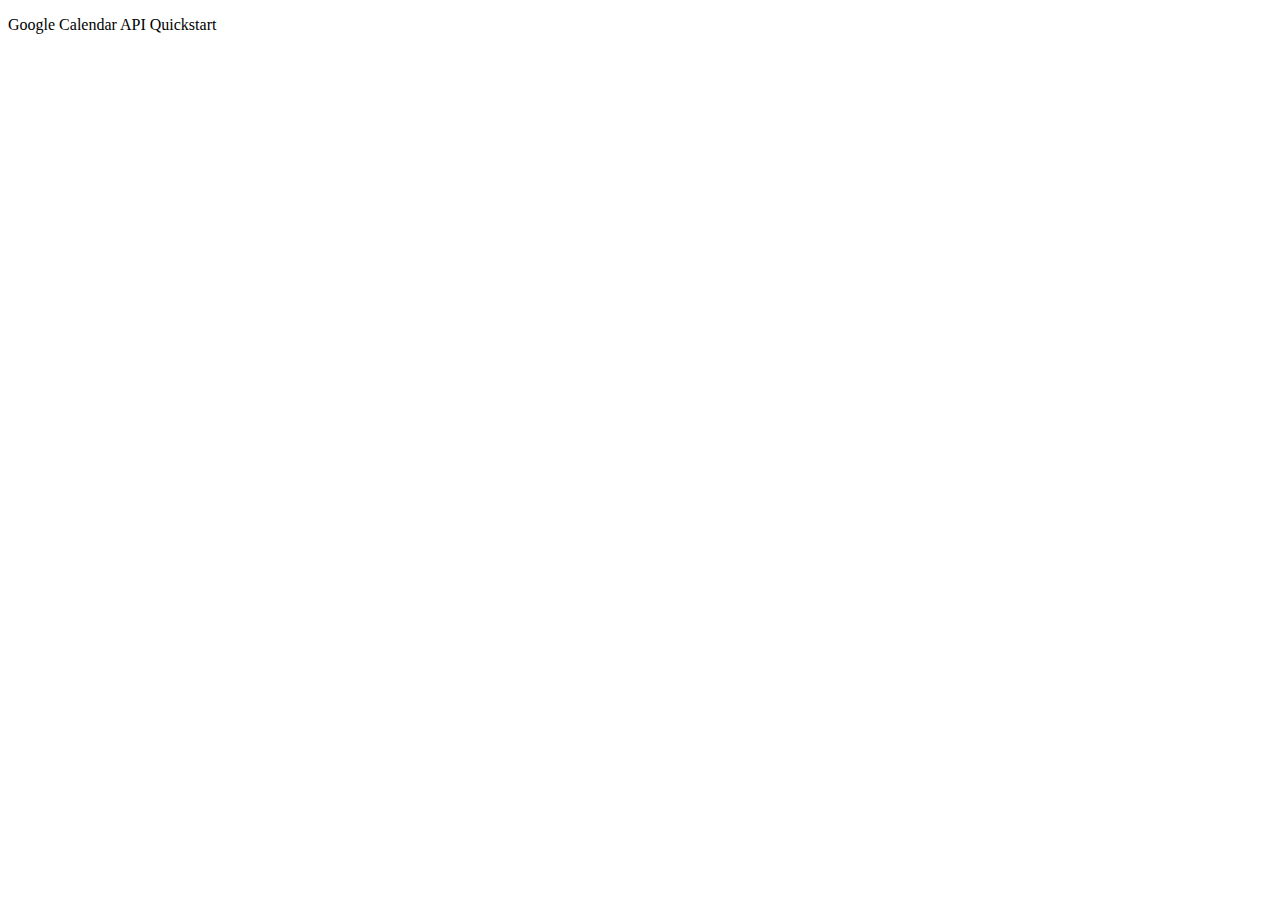
<file: le bon itinéraire/index.html>
<!DOCTYPE html>
<html>
  <head>
    <title>Google Calendar API Quickstart</title>
    <meta charset="utf-8" />
  </head>
  <body>
    <p>Google Calendar API Quickstart</p>

    <!--Add buttons to initiate auth sequence and sign out-->
    <button id="authorize_button" style="display: none;">Authorize</button>
    <button id="signout_button" style="display: none;">Sign Out</button>

    <pre id="content" style="white-space: pre-wrap;"></pre>

    <script type="text/javascript">
      // Client ID and API key from the Developer Console
      var CLIENT_ID = '284305628569-hk229j2utmqe6vi7tp9b81jklbj65m8p.apps.googleusercontent.com';
      var API_KEY = 'AIzaSyAKn9tTuPra1uM13IYGcNdsO4GKfO19XTQ';

      // Array of API discovery doc URLs for APIs used by the quickstart
      var DISCOVERY_DOCS = ["https://www.googleapis.com/discovery/v1/apis/calendar/v3/rest"];

      // Authorization scopes required by the API; multiple scopes can be
      // included, separated by spaces.
      var SCOPES = "https://www.googleapis.com/auth/calendar.readonly";

      var authorizeButton = document.getElementById('authorize_button');
      var signoutButton = document.getElementById('signout_button');

      /**
       *  On load, called to load the auth2 library and API client library.
       */
      function handleClientLoad() {
        gapi.load('client:auth2', initClient);
      }

      /**
       *  Initializes the API client library and sets up sign-in state
       *  listeners.
       */
      function initClient() {
        gapi.client.init({
          apiKey: API_KEY,
          clientId: CLIENT_ID,
          discoveryDocs: DISCOVERY_DOCS,
          scope: SCOPES
        }).then(function () {
          // Listen for sign-in state changes.
          gapi.auth2.getAuthInstance().isSignedIn.listen(updateSigninStatus);

          // Handle the initial sign-in state.
          updateSigninStatus(gapi.auth2.getAuthInstance().isSignedIn.get());
          authorizeButton.onclick = handleAuthClick;
          signoutButton.onclick = handleSignoutClick;
        }, function(error) {
          appendPre(JSON.stringify(error, null, 2));
        });
      }

      /**
       *  Called when the signed in status changes, to update the UI
       *  appropriately. After a sign-in, the API is called.
       */
      function updateSigninStatus(isSignedIn) {
        if (isSignedIn) {
          authorizeButton.style.display = 'none';
          signoutButton.style.display = 'block';
          listUpcomingEvents();
        } else {
          authorizeButton.style.display = 'block';
          signoutButton.style.display = 'none';
        }
      }

      /**
       *  Sign in the user upon button click.
       */
      function handleAuthClick(event) {
        gapi.auth2.getAuthInstance().signIn();
      }

      /**
       *  Sign out the user upon button click.
       */
      function handleSignoutClick(event) {
        gapi.auth2.getAuthInstance().signOut();
      }

      /**
       * Append a pre element to the body containing the given message
       * as its text node. Used to display the results of the API call.
       *
       * @param {string} message Text to be placed in pre element.
       */
      function appendPre(message) {
        var pre = document.getElementById('content');
        var textContent = document.createTextNode(message + '\n');
        pre.appendChild(textContent);
      }

      /**
       * Print the summary and start datetime/date of the next ten events in
       * the authorized user's calendar. If no events are found an
       * appropriate message is printed.
       */
      function listUpcomingEvents() {
        gapi.client.calendar.events.list({
          'calendarId': 'primary',
          'timeMin': (new Date()).toISOString(),
          'showDeleted': false,
          'singleEvents': true,
          'maxResults': 10,
          'orderBy': 'startTime'
        }).then(function(response) {
          var events = response.result.items;
          appendPre('Upcoming events:');

          if (events.length > 0) {
            for (i = 0; i < events.length; i++) {
              var event = events[i];
              var when = event.start.dateTime;
              if (!when) {
                when = event.start.date;
              }
              appendPre(event.summary + ' (' + when + ')')
            }
          } else {
            appendPre('No upcoming events found.');
          }
        });
      }

    </script>

    <script async defer src="https://apis.google.com/js/api.js"
      onload="this.onload=function(){};handleClientLoad()"
      onreadystatechange="if (this.readyState === 'complete') this.onload()">
    </script>
  </body>
</html>
</file>
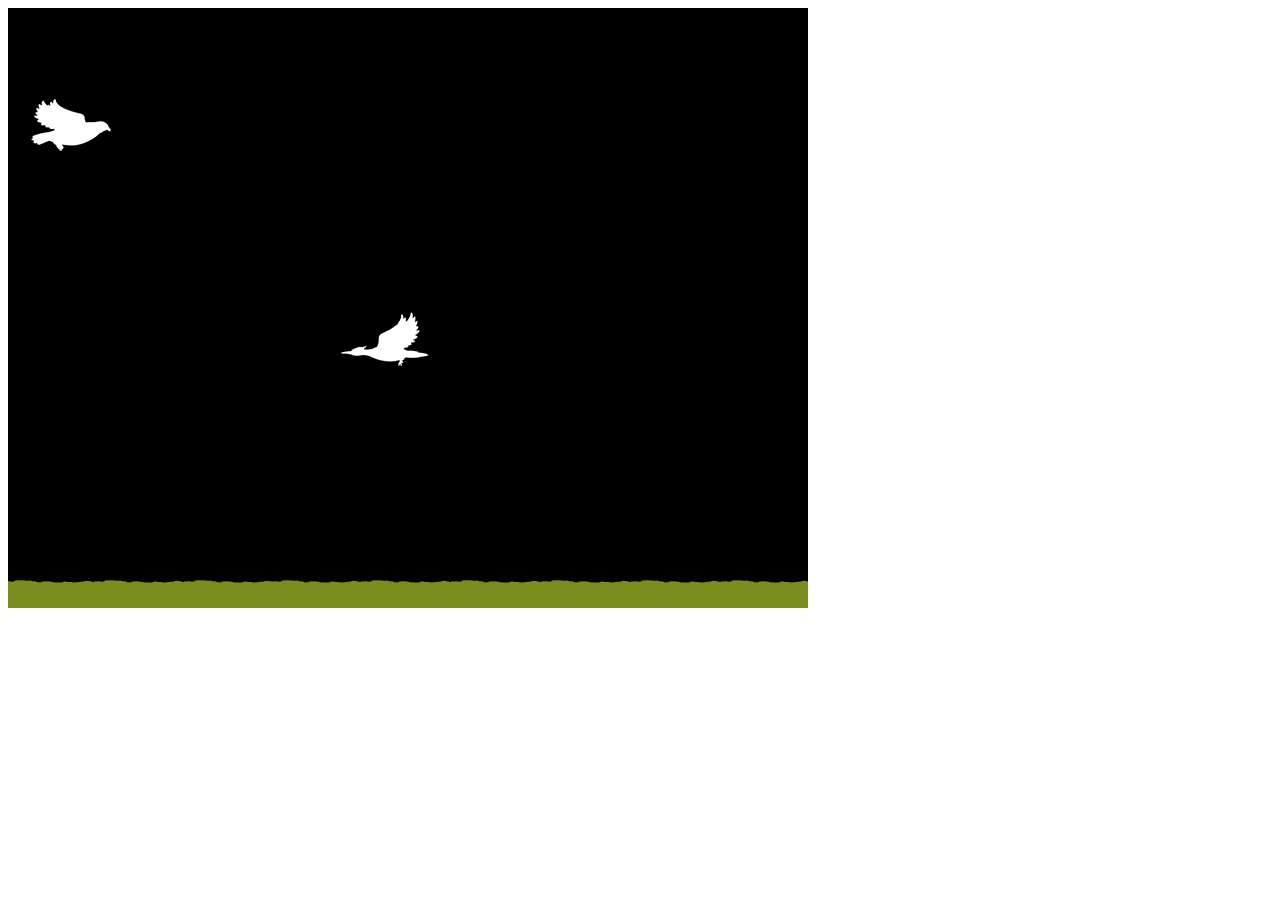
<file: Scoring/index.html>
<!DOCTYPE html>
<html lang="fr">
<head>
    <meta charset="utf-8" />
    <meta http-equiv="X-UA-Compatible" content="IE=edge">
    <title>Page Title</title>
    <meta name="viewport" content="width=device-width, initial-scale=1">
    <link rel="stylesheet" type="text/css" media="screen" href="css/main.css" />
</head>
<body>
    <canvas id="canvas">
        <img src="images/player/0.png" id="player0">
        <img src="images/player/1.png" id="player1">
        <img src="images/player/2.png" id="player2">
        <img src="images/enemy/0.png" id="enemy0">
        <img src="images/enemy/1.png" id="enemy1">
        <img src="images/enemy/2.png" id="enemy2">
        <img src="images/floor.png" id="floor">
        <img src="images/moon.png" id="moon">
    </canvas>
    <script src='js/enemy.js'></script>
    <script src='js/player.js'></script>
    <script src='js/floor.js'></script>
    <script src='js/main.js'></script>
</body>
</html>
</file>
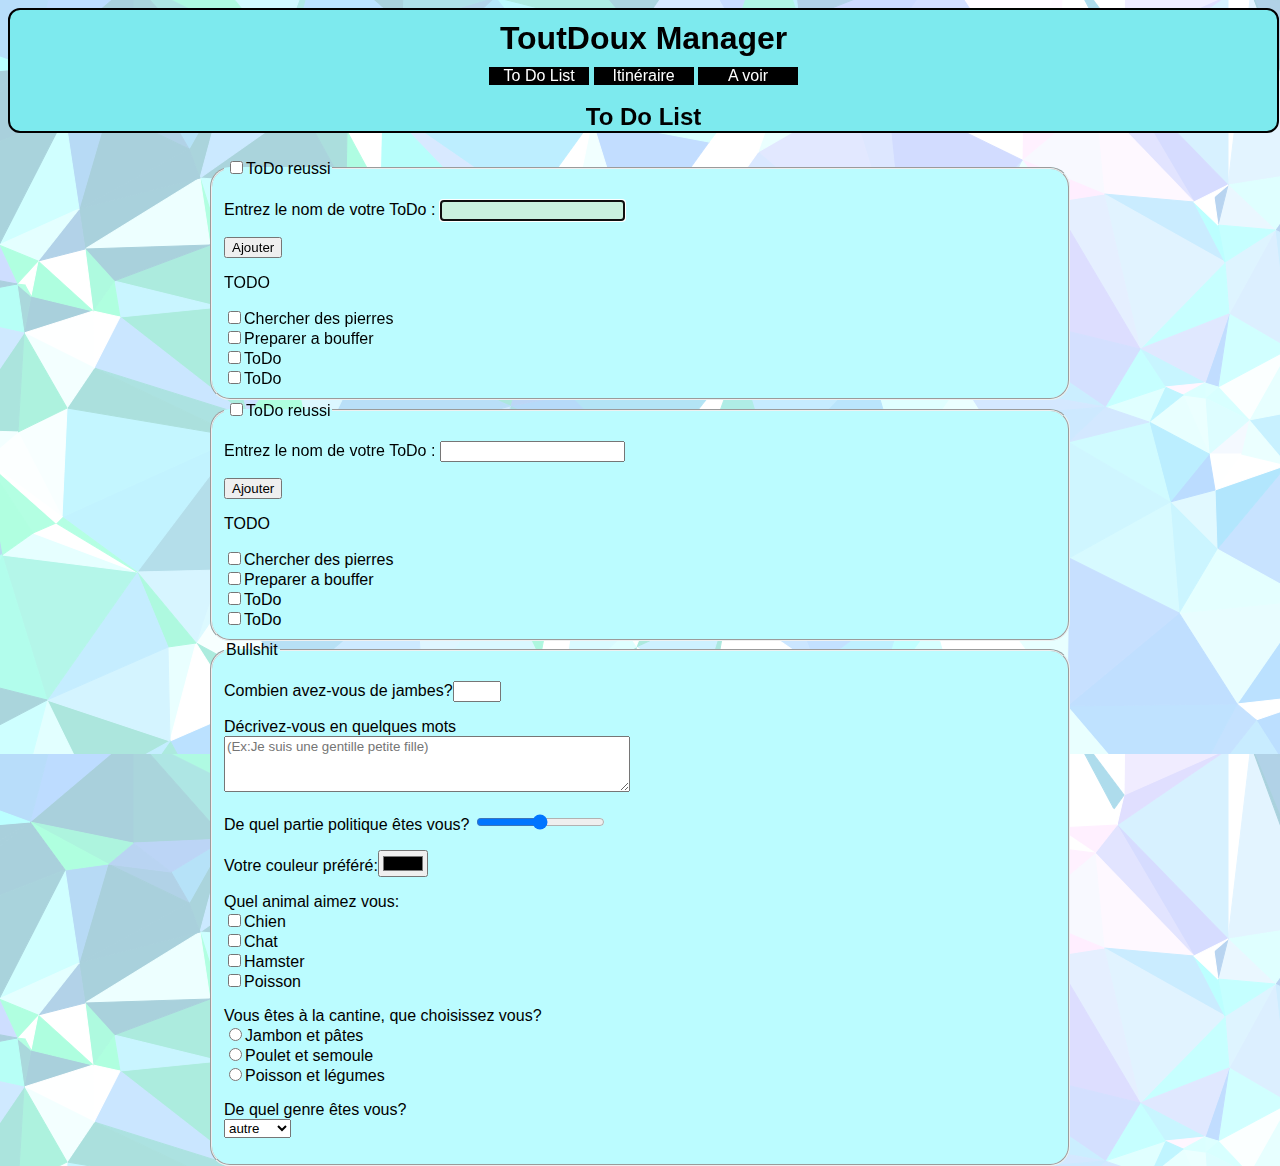
<file: ToDo/Every_Expeditions.html>
<!DOCTYPE html>
	<html>

	<head>
		<title>Nouvelle Page</title>
		<meta charset="utf-8">
		<link rel="stylesheet" type="text/css" href="style.css">
	</head>

	<body>
		<div id="formulaire">
					<header>
						<h1>ToutDoux Manager</h1>
						<nav id="menu" >
							<ul>
								<li><a href="#">To Do List</a>
								<ul>
									<li><a href="index_Everyday.html">Everyday</a></li>
									<li><a href="#">Expedition</a></li>
									<li><a href="#">Ponctuel</a></li>
								</ul></li>
								<li><a href="#">Itinéraire</a>
								
								</li>
								<li><a href="#">A voir</a></li>
							</ul>
						</nav><br>
						<h2>To Do List</h2>
					</header>
					
					<section>
						<fieldset class="todo">
						<legend><input type="checkbox" name="ToDo" />ToDo reussi</legend>

							<p><label for="nom">Entrez le nom de votre ToDo </label> : <input type="text" name="Nom" autofocus id="nom" required /></p>
							<button id="submit1">Ajouter</button>
							<p>TODO</p>
								<input type="checkbox" name="ToDo" />Chercher des pierres<br />
								<input type="checkbox" name="ToDo" />Preparer a bouffer<br />
								<input type="checkbox" name="ToDo" />ToDo<br />
								<input type="checkbox" name="ToDoS" />ToDo<br />
							
						</fieldset>
						<fieldset class="todo2">
						<legend><input type="checkbox" name="ToDo" />ToDo reussi</legend>

							<p><label for="nom">Entrez le nom de votre ToDo </label> : <input type="text" name="Nom" autofocus id="nom" required /></p>
							<button id="submit2">Ajouter</button>
							<p>TODO</p>
								<input type="checkbox" name="ToDo" />Chercher des pierres<br />
								<input type="checkbox" name="ToDo" />Preparer a bouffer<br />
								<input type="checkbox" name="ToDo" />ToDo<br />
								<input type="checkbox" name="ToDoS" />ToDo<br />
							
							
						</fieldset>
						<fieldset>
							<legend>Bullshit</legend>

							<p>Combien avez-vous de jambes?<input type="number" name="jambe" min="0" max="2" step="1">
							<p>Décrivez-vous en quelques mots<br />
								<textarea name="description" placeholder="(Ex:Je suis une gentille petite fille)"></textarea></p>
							<p>De quel partie politique êtes vous?
								<input type="range" min="0" max="4" step="1" name="partie"></p>
							<p>Votre couleur préféré:<input type="color" name="color" /></p>
							<p>Quel animal aimez vous:<br />
								<input type="checkbox" name="chien" />Chien<br />
								<input type="checkbox" name="chat" />Chat<br />
								<input type="checkbox" name="hamster" />Hamster<br />
								<input type="checkbox" name="poisson" />Poisson
							</p>
							<p>Vous êtes à la cantine, que choisissez vous?<br/>
								<input type="radio" name="cantine" value="jambon" />Jambon et pâtes<br/>
								<input type="radio" name="cantine" value="poulet"/>Poulet et semoule<br/>
								<input type="radio" name="cantine" value="poisson"/>Poisson et légumes
							<p>De quel genre êtes vous?<br />
								<select name="genre">
									<option value="homme">homme</option>
									<option value="femme">femme</option>
									<option value="autre" selected>autre</option>
								</select>
							</p>
						</fieldset>
					</section>
			<script type="text/javascript">
				var input1 = document.querySelector(".todo input[type=\"text\"]");
				var input2 = document.querySelector(".todo2 input[type=\"text\"]");
				var submit1 = document.getElementById("submit1");
				var submit2 = document.getElementById("submit2");
				submit1.addEventListener("click", function(){
					console.log(document.querySelector(".todo").innerHTML);
					document.querySelector(".todo").innerHTML +='<input type="checkbox" name="ToDo" />'+input1.value+'<br />';
				});

				submit2.addEventListener("click", function(){
					document.querySelector(".todo2").innerHTML +='<input type="checkbox" name="ToDo" />'+input2.value+'<br />';
				});
			</script>
	</body>
</html>
</file>
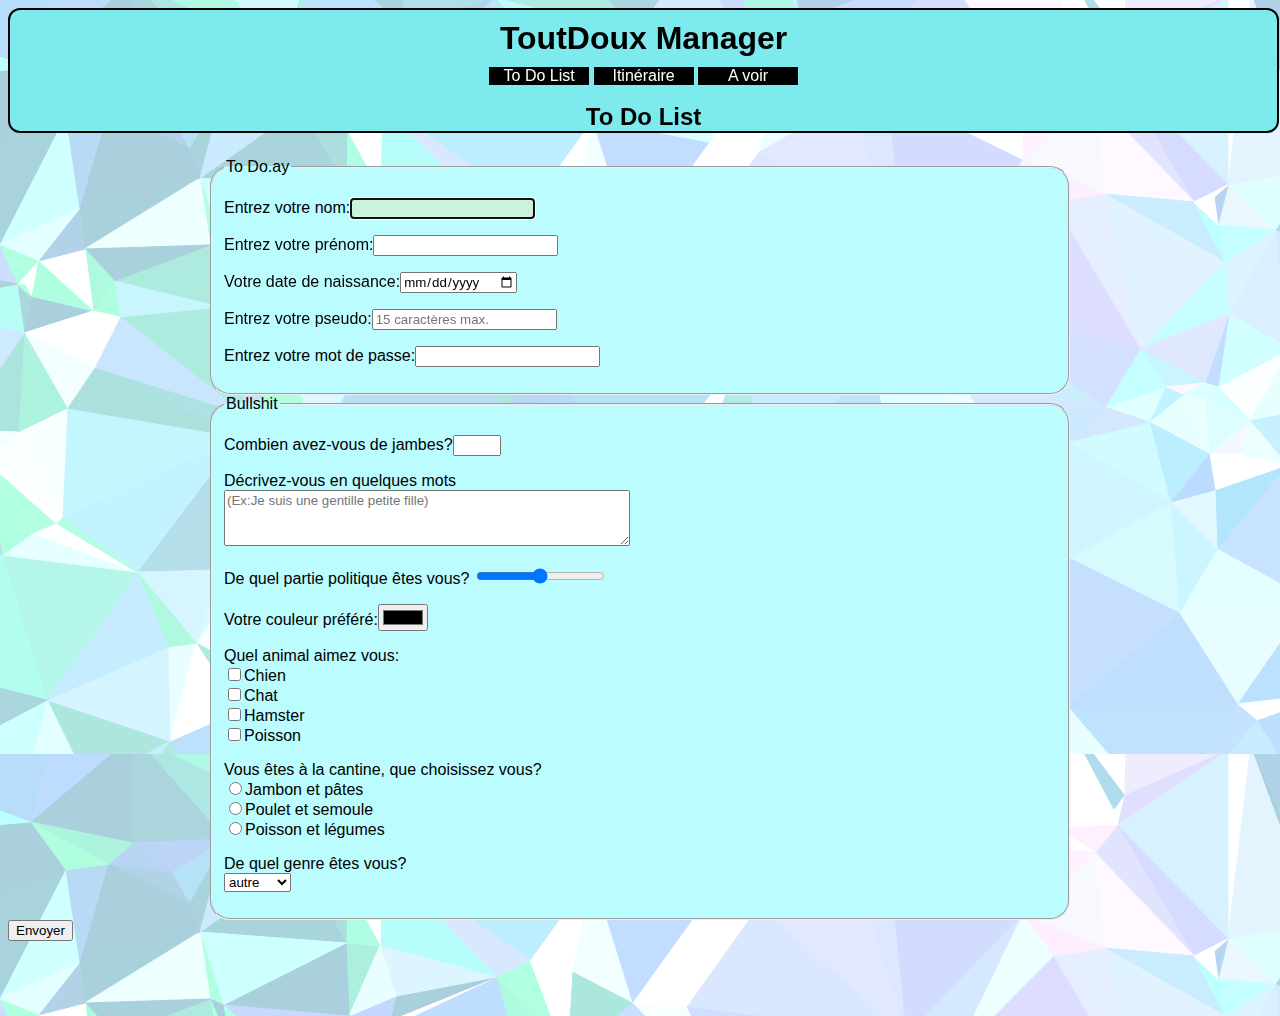
<file: ToDo/index_Everyday.html>
<!DOCTYPE html>
	<html>

	<head>
		<title>Nouvelle Page</title>
		<meta charset="utf-8">
		<link rel="stylesheet" type="text/css" href="style.css">
	</head>

	<body>
		<div id="formulaire">
				<form method="post" action="traitement.php">
					<header>
						<h1>ToutDoux Manager</h1>
						<nav id="menu" >
							<ul>
								<li><a href="#">To Do List</a>
								<ul>
									<li><a href="#">Everyday</a></li>
									<li><a href="Every_Expeditions.html">Expedition</a></li>
									<li><a href="#">Ponctuel</a></li>
								</ul></li>
								<li><a href="#">Itinéraire</a>
								
								</li>
								<li><a href="#">A voir</a></li>
							</ul>
						</nav><br>
						<h2>To Do List</h2>
					</header>
					
					<section>
						<fieldset>
						<legend>To Do.ay</legend>

							<p><label for="nom">Entrez votre nom</label>:<input type="text" name="Nom" autofocus id="nom" required /></p>
							<p>Entrez votre prénom:<input type="text" name="Prenom" required /></p>
							<p>Votre date de naissance:<input type="date" name="date" required /></p>
							<p>Entrez votre pseudo:<input type="text" name="pseudo" maxlength="15" placeholder="15 caractères max." required /></p>
							<p>Entrez votre mot de passe:<input type="password" name="mdp" required /></p>
						</fieldset>
						<fieldset>
							<legend>Bullshit</legend>

							<p>Combien avez-vous de jambes?<input type="number" name="jambe" min="0" max="2" step="1">
							<p>Décrivez-vous en quelques mots<br />
								<textarea name="description" placeholder="(Ex:Je suis une gentille petite fille)"></textarea></p>
							<p>De quel partie politique êtes vous?
								<input type="range" min="0" max="4" step="1" name="partie"></p>
							<p>Votre couleur préféré:<input type="color" name="color" /></p>
							<p>Quel animal aimez vous:<br />
								<input type="checkbox" name="chien" />Chien<br />
								<input type="checkbox" name="chat" />Chat<br />
								<input type="checkbox" name="hamster" />Hamster<br />
								<input type="checkbox" name="poisson" />Poisson
							</p>
							<p>Vous êtes à la cantine, que choisissez vous?<br/>
								<input type="radio" name="cantine" value="jambon" />Jambon et pâtes<br/>
								<input type="radio" name="cantine" value="poulet"/>Poulet et semoule<br/>
								<input type="radio" name="cantine" value="poisson"/>Poisson et légumes
							<p>De quel genre êtes vous?<br />
								<select name="genre">
									<option value="homme">homme</option>
									<option value="femme">femme</option>
									<option value="autre" selected>autre</option>
								</select>
							</p>
						</fieldset>
					</section>
					<input type="submit" value="Envoyer" />
				</form>
	</body>
</html>
</file>
<file: Scoring/css/main.css>
canvas{
    width: 800px;
    height: 600px;
    background-color: black;
}
</file>
<file: ToDo/style.css>
*
{
	font-family: "arial black", Arial, sans-serif;
	/*border: solid blue 2px;*/
}
#formulaire
{

	height: 1000px;
}
textarea
{
	width: 400px;
	height: 50px;
}
:focus
{
	background-color: rgba( 240,220,150,0.3);
}



/* ul pricipal de la zone menu */
#menu ul {
margin: auto;
padding: 0;
list-style-type: none;
text-align: center;
}
/* style de tous les li de la zone menu */
#menu>ul>li {
 display: inline-block;
vertical-align: top;
 margin-left: 0px;
 padding-left: 0px;
 background-color: black;
}
/* style de tous les liens dans un li contenu dans la zone menu */
#menu li a {
display: block;
width: 100px;
color: white;
text-decoration: none;
padding-left: 0px;
margin-left: 0px;
}
/* style de tous les liens survolés dans un li contenu dans la zone menu */
#menu li a:hover {
 color: blue;
}
/* sous menu non affiché par défaut*/ 
#menu ul li ul{
	display:none;
}
/* affichage du sous menu au survol*/
#menu ul li:hover ul{
	display: block;
}
/* affichage vertical du sous menu */
#menu li:hover ul li {
 float: none;
}
header{
	position: fixed;
	width: 99%;
	background-color: white;
	display: inline;
	border:solid black 2px;
	border-radius: 12px;
	background-color: #7DEAEE;
	margin-bottom: 10px;
}

header h1 {

	margin: 10px;
}

header * {
	text-align: center;
	margin: auto;
}


section{
padding-top: 150px;
margin-left: 200px;
margin-right: 200px;


}
body{
	background-image: url('img/background.png');
}

fieldset{
	background-color: #BBFCFF;
	border-radius: 20px;


}
</file>
